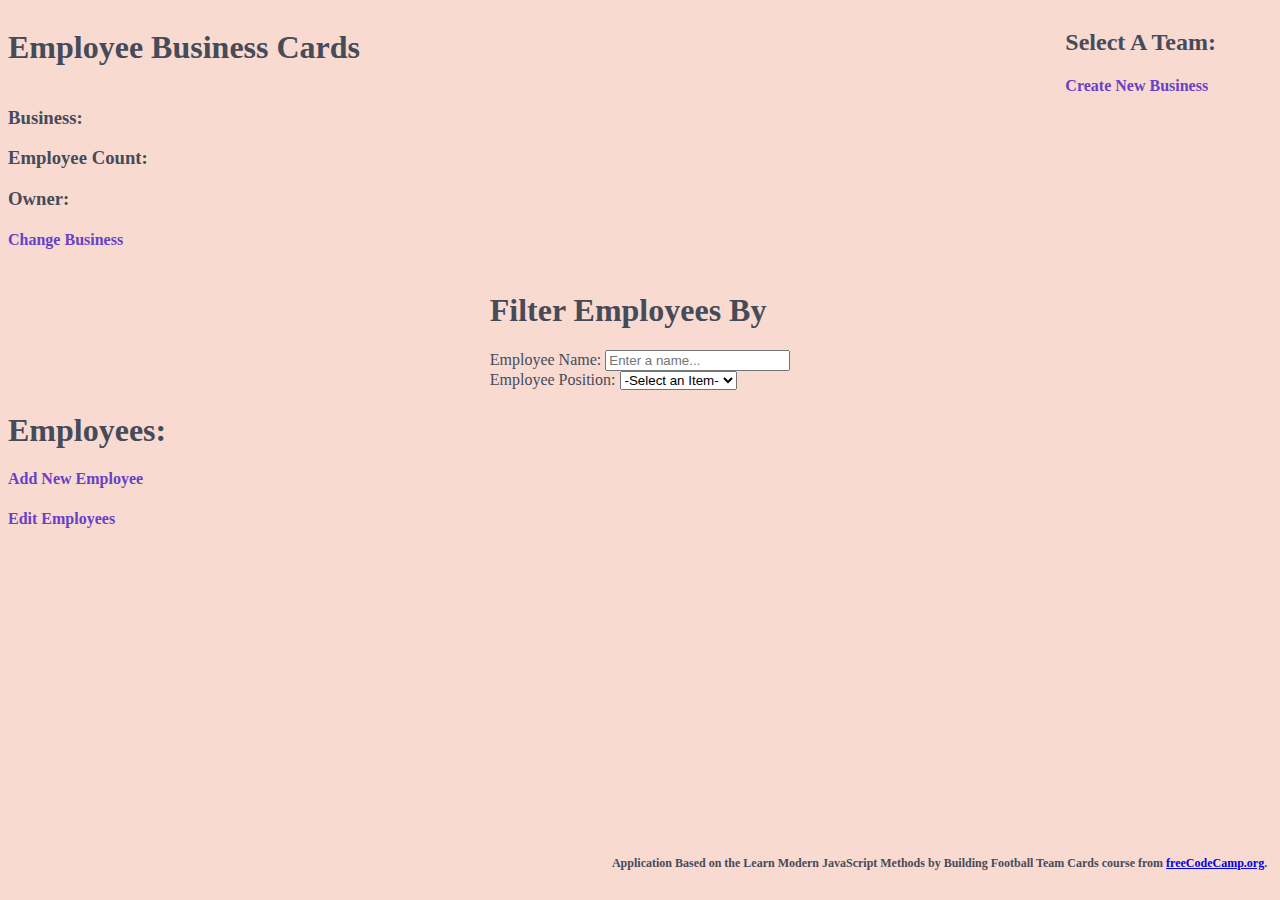
<file: index.html>
<!DOCTYPE html>
<html lang="en">
<head>
    <meta charset="UTF-8">
    <meta name="viewport" content="width=device-width, initial-scale=1.0">
    <meta property=’og:title’ content='Employee Business Cards'/>
        <meta property=’og:image’ content='./assets/address-card-regular.svg'/>
        <meta property=’og:description’ content='Employee Business Cards creator inspired by a course on freeCodeCamp'/>
        <meta property=’og:url’ content='https://employee-business-cards-project-miran.netlify.app/'/>
        <meta property='og:image:width' content='150' />
        <meta property='og:image:height' content='150' />
        <meta property="og:type" content='website'/>

    <link rel="stylesheet" href="./style.css">
    <title>Employee Business Cards: Main Page</title>
    <link rel="icon" type="image/x-icon" href="./assets/address-card-regular.svg">
</head>
<body>
    <div id="main-container">
        <div id="title-container">
            <h1>Employee Business Cards</h1>
        </div>

        <div id="info-container">
            <div id="team-info">
                <h3>Business: <span id="business-name"></span></h3>
                <h3>Employee Count: <span id="employee-amount"></span></h3>
                <h3>Owner: <span id="owner-name"></span></h3>
                <h4 class="header-button hidden" id="remove-all-employees">Remove All Employees</h4>
                <h4 class="header-button" id="change-business">Change Business</h4>
            </div>

            

            <div id="team-selection">
                <h2>
                    Select A Team:
                </h2>
                <div id="business-list">

                </div>
                <h4 class="header-button" id="toggle-new-business-form">Create New Business</h4>
            </div>
        </div>

        <div id="filter-container">
            <h1>Filter Employees By</h1>
            <div>
                <label>Employee Name:</label>
                <input type="text" id="employee-name-filter" placeholder="Enter a name...">
            </div>

            <div>
                <label for="employee-position-selector">Employee Position:</label>
                <select id="employee-position-selector">
                    <option value="none">
                        -Select an Item-
                    </option>
                </select>
            </div>
        </div>

        <div id="employee-form-container" class="hidden">
            <h1 id="employee-form-title">New Employee</h1>

                <form id="new-employee-form">
                    <label for="employee-name-input">Employee Name:</label><input type="text" id="employee-name-input" required>
                    <label for="employee-position-input">Employee Position:</label><input type="text" id="employee-position-input" required>
                    <input type="submit" id="create-new-employee" value="Create New Employee">
                </form>

        </div>

        <div id="display-container">
            <h1>Employees:</h1>
            <h4 class="header-button" id="toggle-new-employee-form">Add New Employee</h4>
            <h4 class="header-button" id="toggle-employee-buttons">Edit Employees</h4>
            <div id="employee-cards">

            </div>
        </div>
    </div>

    <h5 id="watermark">
        Application Based on the Learn Modern JavaScript Methods by Building Football Team Cards course from <a href="https://www.freecodecamp.org/learn/javascript-algorithms-and-data-structures-v8/#learn-modern-javascript-methods-by-building-football-team-cards">freeCodeCamp.org</a>. <br>
    </h5>

<script src="./js/app.js" type="module"></script>
</body>
</html>
</file>
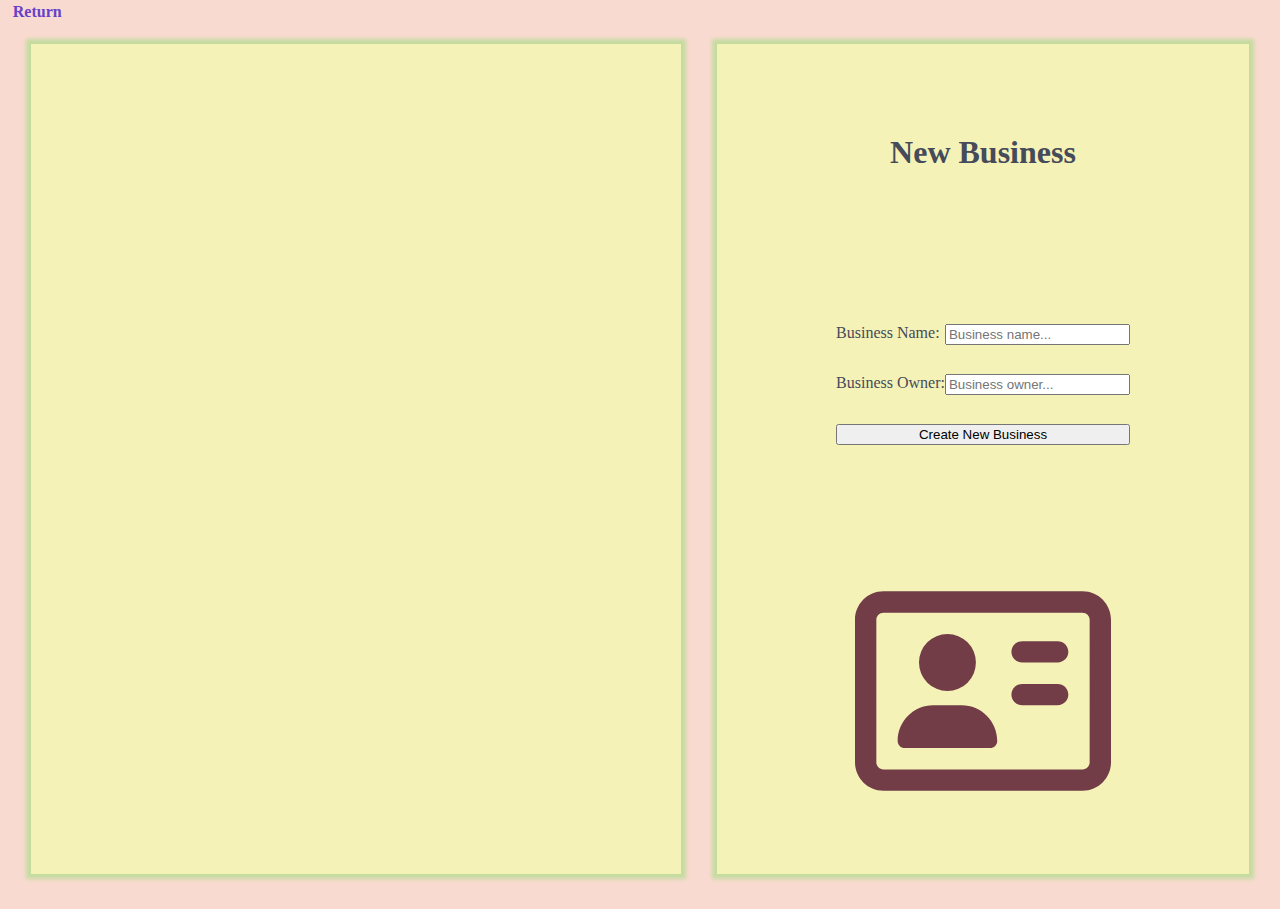
<file: business-form.html>
<!DOCTYPE html>
<html lang="en">
<head>
    <meta charset="UTF-8">
    <meta name="viewport" content="width=device-width, initial-scale=1.0">
    <meta property=’og:title’ content='Employee Business Cards'/>
        <meta property=’og:image’ content='./assets/address-card-regular.svg'/>
        <meta property=’og:description’ content='Employee Business Cards creator inspired by a course on freeCodeCamp'/>
        <meta property=’og:url’ content='https://employee-business-cards-project-miran.netlify.app/'/>
        <meta property='og:image:width' content='150' />
        <meta property='og:image:height' content='150' />
        <meta property="og:type" content='website'/>

    <!-- Main Style Sheet -->
    <link rel="stylesheet" href="./style.css">

    <!-- Page Specific Style Sheet -->
    <link rel="stylesheet" href="./business-form.css">
    <title>Employee Business Cards: Business Form Page</title>
    <link rel="icon" type="image/x-icon" href="./assets/address-card-regular.svg">
</head>
<body>
    
    <!-- Main Body Container -->
    <div id="main-container">
        <!-- Team Form Container -->
        <div id="team-form-container" class="container-object">
            <h1>New Business</h1>

            <!-- Form Container -->
            <form id="team-form">
                <div>
                    <label for="business-name-input">Business Name:</label><input type="text" id="business-name-input" placeholder="Business name..." required>
                </div>
                <div>
                    <label for="business-owner-input">Business Owner:</label><input type="text" id="business-owner-input" placeholder="Business owner..." required>
                </div>
                <input type="submit" id='form-submit-button' value="Create New Business">
                <h4 class="header-button hidden" id="edit-mode-cancelation">Cancel</h4>
            </form>

            <img src="./assets/address-card-regular.svg" id="business-image">
        </div>
        

        <div id="business-container" class="container-object">
            <!-- Team List Container -->
            <div id="team-list-container">

            </div>
            <h4 class="header-button hidden" id="remove-all-businesses">Remove All</h4>
        </div>
        <h4 class="header-button" id="team-form-return">Return</h4>
    </div>

    <!-- Return Button -->

<script src="./js/business-form.js" type="module"></script>
</body>
</html>
</file>
<file: style.css>
:root {
    --main-background-color: #F9DAD0;
    --secondary-background-color: #F5F2B8;
    --outline-background-color: #C5DCA0;
    --main-text-color: #464B5A;
    --secondary-text-color: #6741C9;
}

html {
    width: 100vw;
    height: 100vh;
    overflow: hidden;
    background-color: var(--main-background-color);
    color: var(--main-text-color);
    padding: 0px;
}

#main-container {
    display: flex;
    flex-direction: column;
    justify-content: space-around;
}

#team-selection {
    position: absolute;
    top: 1%;
    right: 5%;
}

#filter-container {
    align-self: center;
}

.header-button {
    color: var(--secondary-text-color);
    width: fit-content;
}

.header-button:hover {
    transform: translate3d(0px, -0.15rem, 0px);
    cursor: pointer;
}

#display-container {
    overflow-y: auto;
    overflow-x: hidden;
    height: 50vh;
    width: 99vw;
}

#employee-cards {
    display: flex;
    flex-wrap: wrap;
    justify-content: start;
    max-width: 2000px;
    min-width: 250px;
    width: 250px;
}



.business-employee {
    width: 250px;
}

#watermark {
    position: absolute;
    bottom: 1%;
    right: 1%;
    font-size: 12px;
    text-align: end;
}

.hidden {
    display: none;
}

@media screen and (min-width: 500px) {
    #employee-cards {
        width: 500px;
    }
}

@media screen and (min-width: 750px) {
    #employee-cards {
        width: 750px;
    }
}

@media screen and (min-width: 1000px) {
    #employee-cards {
        width: 1000px;
    }
}

@media screen and (min-width: 1250px) {
    #employee-cards {
        width: 1250px;
    }
}


@media screen and (min-width: 1500px) {
    #employee-cards {
        width: 1500px;
    }
}

@media screen and (min-width: 1750px) {
    #employee-cards {
        width: 1750px;
    }
}
</file>
<file: business-form.css>
#main-container {
    height: 99vh;
    padding: 5px;
    display: flex;
    align-items: center;
    flex-direction: row-reverse;
    justify-content: space-between;
}

.container-object {
    background-color: var(--secondary-background-color);
    box-shadow: 0px 0px 4px 5px var(--outline-background-color);
    padding: 10px;
}

#team-form-container {
    display: flex;
    align-items: center;
    flex-direction: column;
    justify-content: space-around;
    height: 90vh;

    min-width: 250px;
    width: 40vw;
    margin-bottom: 10px;
}

#business-container {
    display: flex;
    height: 90vh;
    flex-direction: column;
    
    justify-content: space-around;
}

#team-list-container {
    display: flex;
    flex-direction: row;
    justify-content: start;
    flex-wrap: wrap;
    height: 600px;
    overflow-y: auto;
    width: 50vw;
    max-width: 620px;
    min-width: 320px;
    scrollbar-color: var(--secondary-background-color) var(--main-text-color);
    margin-right: 10px;

    overflow-x: hidden;
}

#business-image{
    width: 20vw;
    display: none;
}

.business-element {
    width: 300px;
}

.business-element div{
    display: flex;
    justify-content: space-around;
}

.header-button {
    color: var(--secondary-text-color);
}

.header-button:hover {
    transform: scale(1.25);
    cursor: pointer;
}

#team-form {
    display: flex;
    flex-direction: column;
    justify-content: space-around;
    height: 150px;
}

#team-form div{
    display: flex;
    justify-content: space-between;
}

#team-form-return {
    position: absolute;
    top: -2%;
    left: 1%;
}

#remove-all-businesses {
    width: fit-content;
}

#remove-all-businesses:hover {
    transform: translate3d(0px, -0.6em, 0px);
    text-shadow: 0px 0.5em 3px var(--main-text-color);
}

@media screen and (max-width: 1250px) {
    #team-form-container {
        justify-content: center;
        width: 25vw;
    }
}

@media screen and (max-height: 500px) {
    #main-container {
        justify-content: space-around;
    }

    #business-container {
        justify-content: center;
        height: 250px;
    }

    #team-form-container {
        height: 250px;
    }

    #team-list-container {
        height: 200px;
    }

    #business-image {
        width: 50px;
    }
}

@media screen and (max-height: 400px) {
    #main-container {
        justify-content: space-around;
    }

    #business-container {
        justify-content: center;
        height: 250px;
    }

    #team-list-container {
        height: 250px;
    }

    #business-image {
        width: 50px;
    }
}

@media screen and (orientation: landscape) {
    #main-container {
        align-items: center;
        flex-direction: row-reverse;
        justify-content: space-around;
    }

    #team-form-container {
        margin-bottom: 0px;
    }

    #business-image {
        display: block;
    }
}

@media screen and (orientation: portrait) {
    #main-container {
        justify-content: center;
        flex-direction: column;
        justify-content: space-around;
    }

    #team-form-container {
        height: 200px;
        margin-bottom: 15px;
    }

    #business-container {
        justify-content: center;
        height: 250px;
    }

    #team-list-container {
        height: 200px;
    }
}
</file>
